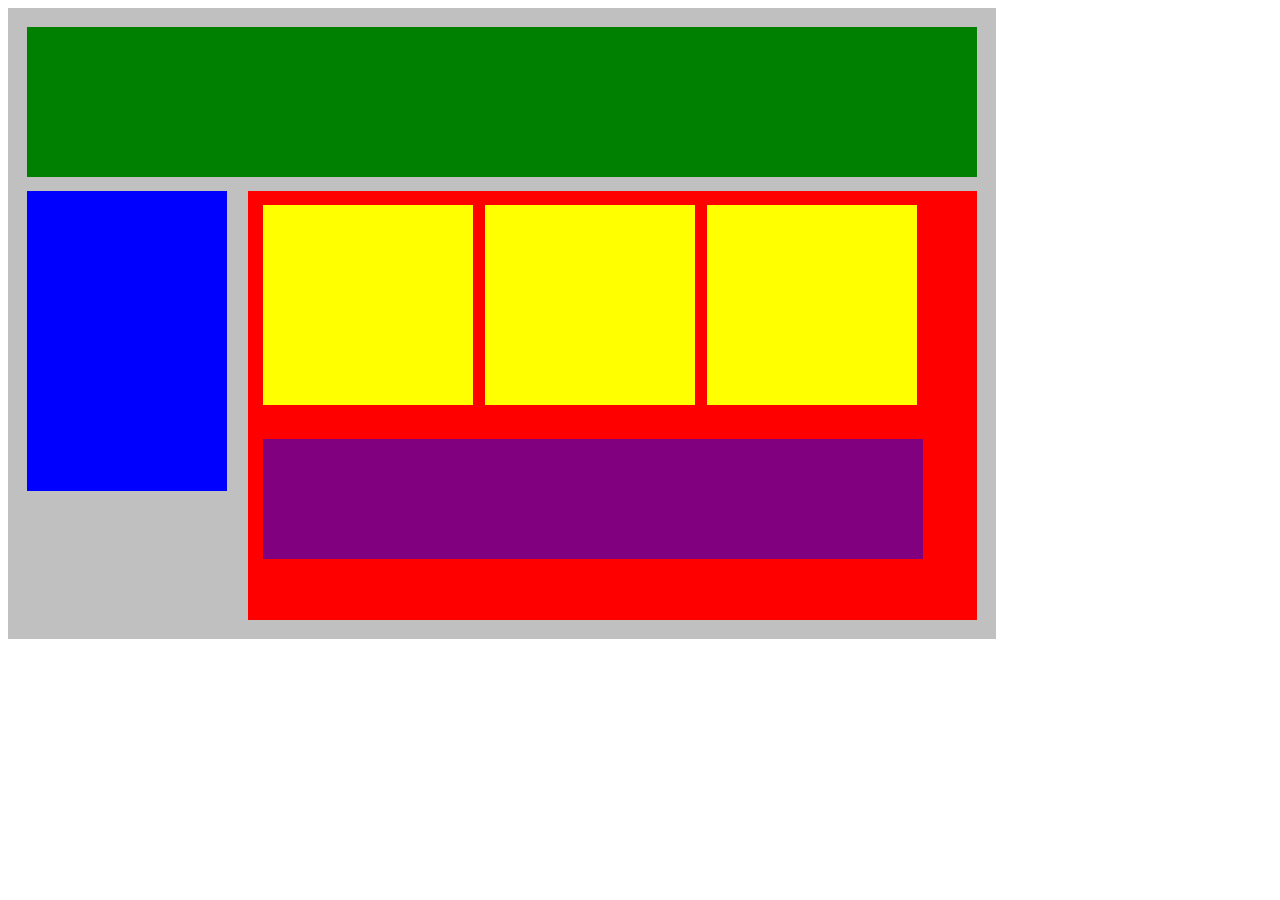
<file: Core/Ploting_Our_Blocks/index.html>
<!DOCTYPE html>
<html lang="en">
<head>
    <meta charset="UTF-8">
    <meta name="viewport" content="width=device-width, initial-scale=1.0">
    <title>Trazando bloques</title>
    <link rel="stylesheet" href="style.css">
</head>
<body>
    <div class="container">
        <div class="top-nav"></div>
        <div class="side-nav"></div>
        <div class="main">
            <div class="sub-content"></div>
            <div class="sub-content"></div>
            <div class="sub-content"></div>
            <div id="advertisment"></div>
        </div>
    </div>
</body>
</html>
</file>
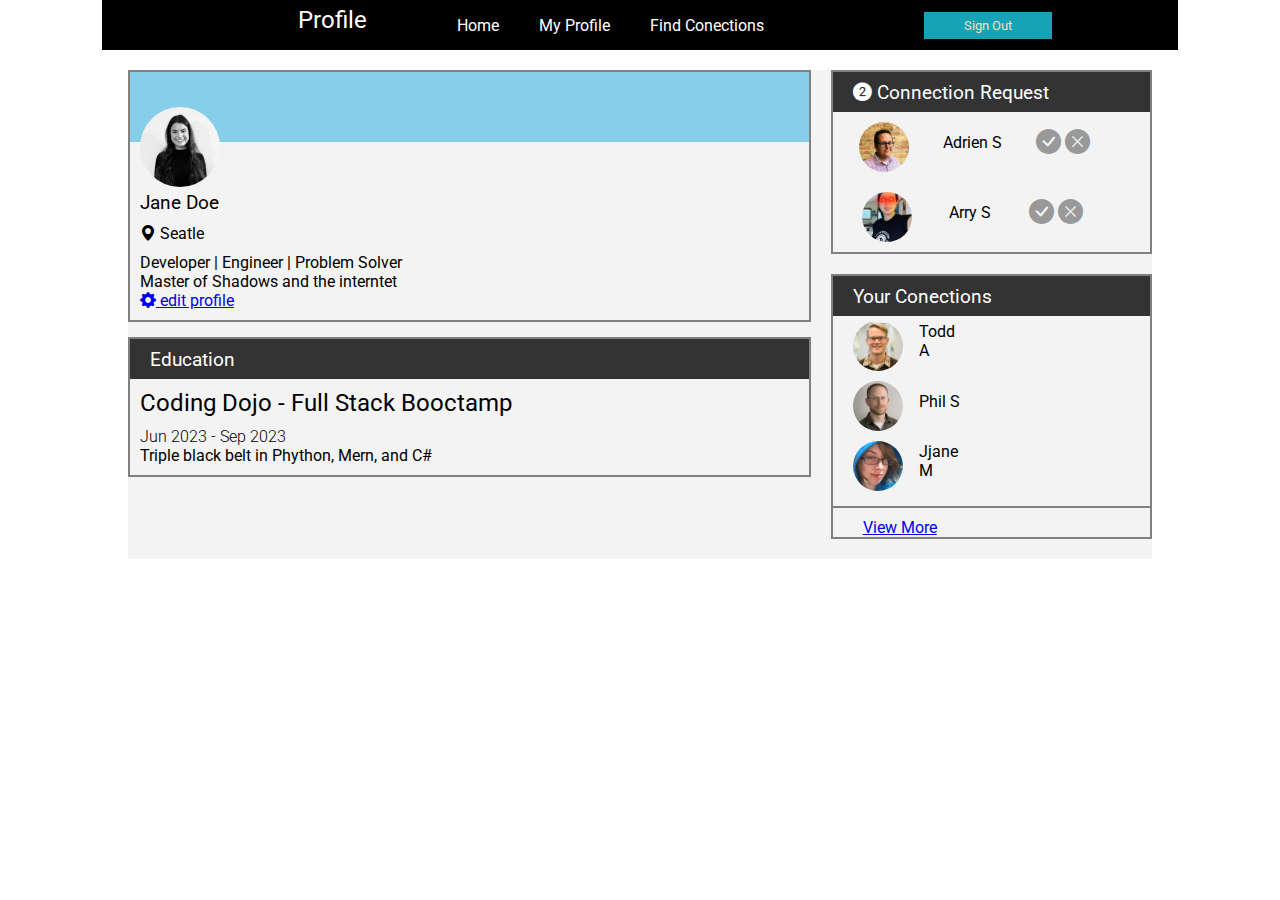
<file: Core/Profile_Page/index.html>
<!DOCTYPE html>
<html lang="en">
<head>
    <meta charset="UTF-8">
    <meta name="viewport" content="width=device-width, initial-scale=1.0">
    <title>Profile Page</title>
    <link rel="stylesheet" href="style/style.css">
    <link rel="preconnect" href="https://fonts.googleapis.com">
<link rel="preconnect" href="https://fonts.gstatic.com" crossorigin>
<link href="https://fonts.googleapis.com/css2?family=Roboto:wght@100&display=swap" rel="stylesheet">
<!-- Bootstrap icons -->
<link rel="stylesheet" href="https://cdn.jsdelivr.net/npm/bootstrap-icons@1.10.5/font/bootstrap-icons.css">
</head>
<header>
    <div class="navbar">
        <div class="links">
            <h2 class="logo">Profile</h2>
            <ul>
                <li class="link">Home</li>
                <li class="link">My Profile</li>
                <li class="link">Find Conections</li>
            </ul>
        </div>
        <div class="btn-section">
            <button class="logout">Sign Out</button>
        </div>
    </div>
</header>
<body>
    <div class="container">
        <div class="user-col">
            <div class="user-card">
                <div class="card-header">
                    <img class="user-icon" src="icons/images/alayne-s.jpg" alt="user icom">
                </div>
                <div class="card-description">
                    <h3>Jane Doe</h3>
                    <h4><i class="bi bi-geo-alt-fill"></i>
                        Seatle</h4>
                    <p>Developer | Engineer | Problem Solver <br>
                    Master of Shadows and the interntet <br>
                    <a href="#"><i class="bi bi-gear-fill"></i></i>
                        edit profile</a></p>
                </div>
            </div>

            <div class="education-card">
                <div class="education-header">
                    <h3>Education</h3>
                </div>
                <div class="education-desc">
                    <h2>Coding Dojo - Full Stack Booctamp</h2>
                    <span class="date">Jun 2023 - Sep 2023</span>
                    <p>Triple black belt in Phython, Mern, and C#</p>
                </div>
            </div>
        </div>

        <div class="info-col">
            <div class="info-request">
                <div class="request-header">
                    <h3><i class="bi bi-2-circle-fill"></i>  Connection Request</h3>
                </div>
                <div class="request-body">
                    <img src="icons/images/adrien-s.jpg" alt="request-img" class="request-img">
                    <h4>Adrien S</h4>
                    <span class="icons">
                        <i class="bi bi-check-circle-fill bi-lg"></i>
                        <i class="bi bi-x-circle-fill"></i>
                    </span><br>
                </div>
                <div class="request-body">
                    <img src="icons/images/arry-s.jpg" alt="request-img" class="request-img">
                    <h4>Arry S</h4>
                    <span class="icons">
                        <i class="bi bi-check-circle-fill bi-lg"></i>
                        <i class="bi bi-x-circle-fill"></i>
                    </span><br>
                </div>
            </div>

            <div class="info-request">
                <div class="request-header">
                    <h3>Your Conections</h3>
                </div>
                <div class="conections-body">
                    <img src="icons/images/todd-s.jpg" alt="request-img" class="conections-img">
                    <h4>Todd A</h4>
                </div>
                <div class="conections-body">
                    <img src="icons/images/phil-s.jpg" alt="conections-img" class="conections-img">
                    <h4>Phil S</h4>
                </div><div class="conections-body">
                    <img src="icons/images/jane-m.jpg" alt="conections-img" class="conections-img">
                    <h4>Jjane M</h4>
                </div>
                <hr class="divider">
                <a class="view-more" href="#">View More</a>
            </div>
        </div>
        
    </div>
</body>
</html>
</file>
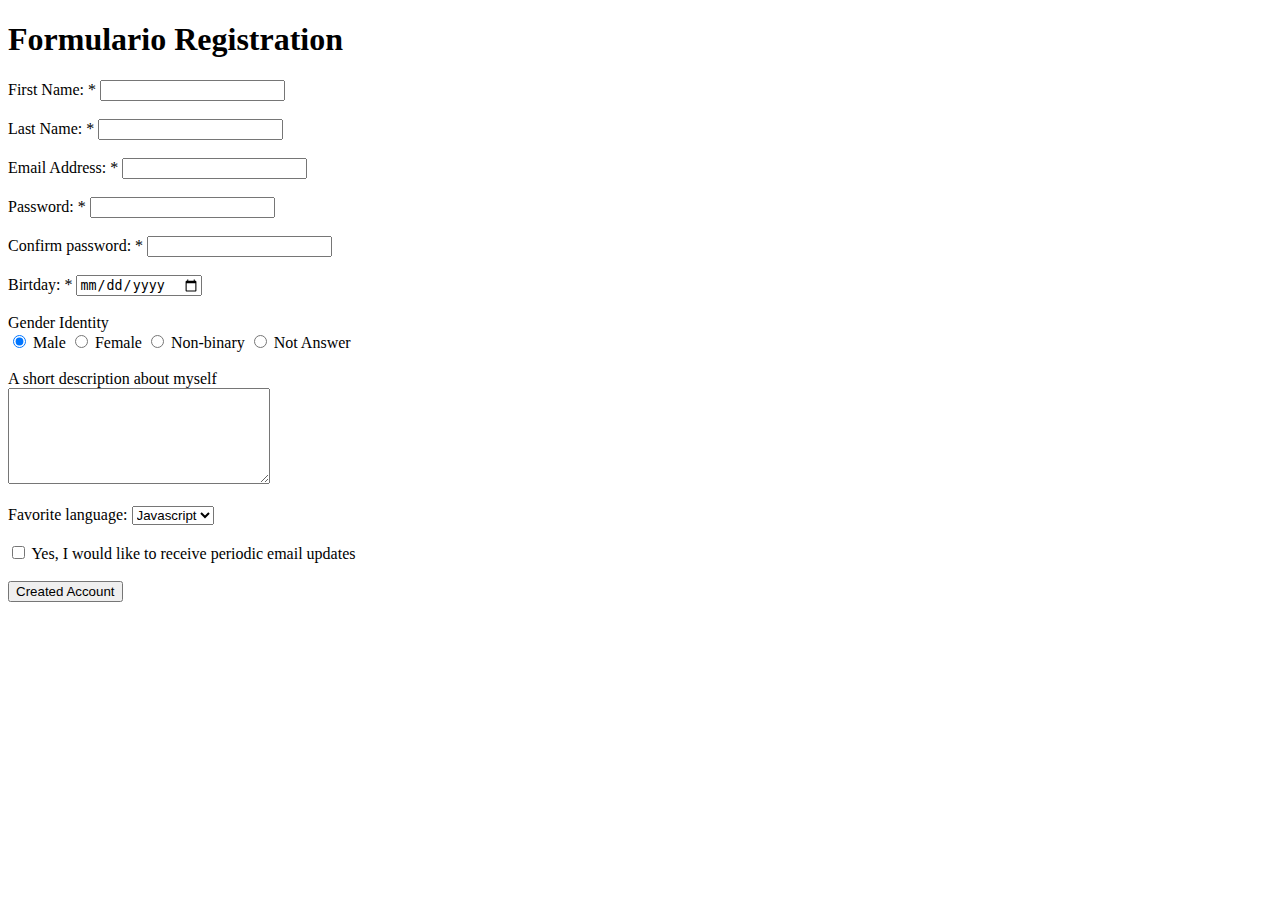
<file: Core/Register_Form/index.html>
<!DOCTYPE html>
<html lang="en">
<head>
    <meta charset="UTF-8">
    <meta name="viewport" content="width=device-width, initial-scale=1.0">
    <title>Registration Form</title>
</head>
<body>
    <h1>Formulario Registration</h1>
    <form method="get">
        <label for="name">First Name: *</label>
        <input type="text" name="name" id="name">
        <br><br>
        <label for="lastName">Last Name: *</label>
        <input type="text" name="lastName" id="lastName">
        <br><br>
        <label for="email">Email Address: *</label>
        <input type="email" name="email" id="email">
        <br><br>
        <label for="password">Password: *</label>
        <input type="password" name="password" id="password">
        <br><br>
        <label>Confirm password: *</label>
        <input type="Password" name="confirmPassword" id="confirmPassword">
        <br><br>
        <label for="birthday">Birtday: *</label>
        <input type="date" name="birthday" id="birthday">
        <br><br>
        <label>Gender Identity</label><br>
            <input type="radio" name="male" value="male" checked>
            <label for="male">Male</label>
            <input type="radio" name="female" value="female">
            <label for="female">Female</label>
            <input type="radio" name="non-binary" value="other">
            <label for="non-binary">Non-binary</label>
            <input type="radio" name="not-answer" value="other">
            <label for="not-answer">Not Answer</label><br><br>
        <label for="description">A short description about myself</label><br>
        <textarea name="description" id="description" cols="30" rows="6"></textarea><br><br>
        <label for="language">Favorite language: </label>
        <select name="language">
            <option value="value1">Javascript</option>
            <option value="value2">Python</option>
            <option value="value3">Php</option>
            <option value="value4">Ruby</option>
        </select><br><br>
        <input type="checkbox" name="accept" id="accept">
        <label for="accept">Yes, I would like to receive periodic email updates</label><br><br>
        <input type="submit" value="Created Account">

    </form>
</body>
</html>
</file>
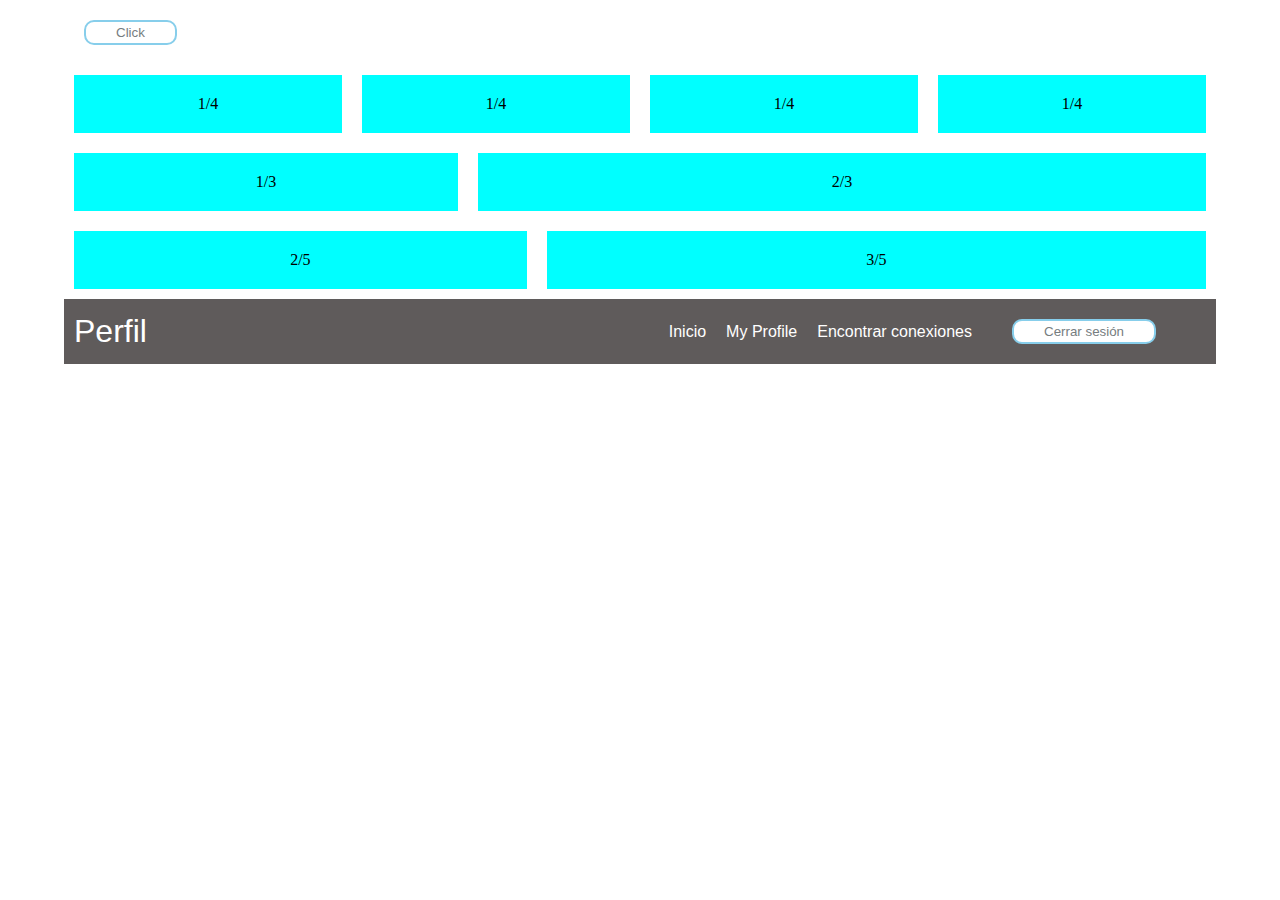
<file: Opcional/Css_Library/index.html>
<!DOCTYPE html>
<html lang="en">
<head>
    <meta charset="UTF-8">
    <meta name="viewport" content="width=device-width, initial-scale=1.0">
    <title>Library Css</title>
    <link rel="stylesheet" href="css/dojo.css">
</head>
<body>
    <div class="container">
        <button class="btn">Click</button>

        <div class="row">
            <div class="col">1/4</div>
            <div class="col">1/4</div>
            <div class="col">1/4</div>
            <div class="col">1/4</div>
        </div>
        <div class="row">
            <div class="col">1/3</div> 
            <div class="col-2">2/3</div>
        </div>
        <div class="row">
            <div class="col-2">2/5</div>
            <div class="col-3">3/5</div>
        </div>

        <div class="nav">
            <h1 class="nav-title">Perfil</h1>
            <ul class="nav-links">
                <li><a href="#">Inicio</a></li>
                <li><a href="#" class="active">My Profile</a></li>
                <li><a href="#">Encontrar conexiones</a></li>
                <li><button class="btn">Cerrar sesión</button></li>
            </ul>
        </div>
    </div>
</body>
</html>
</file>
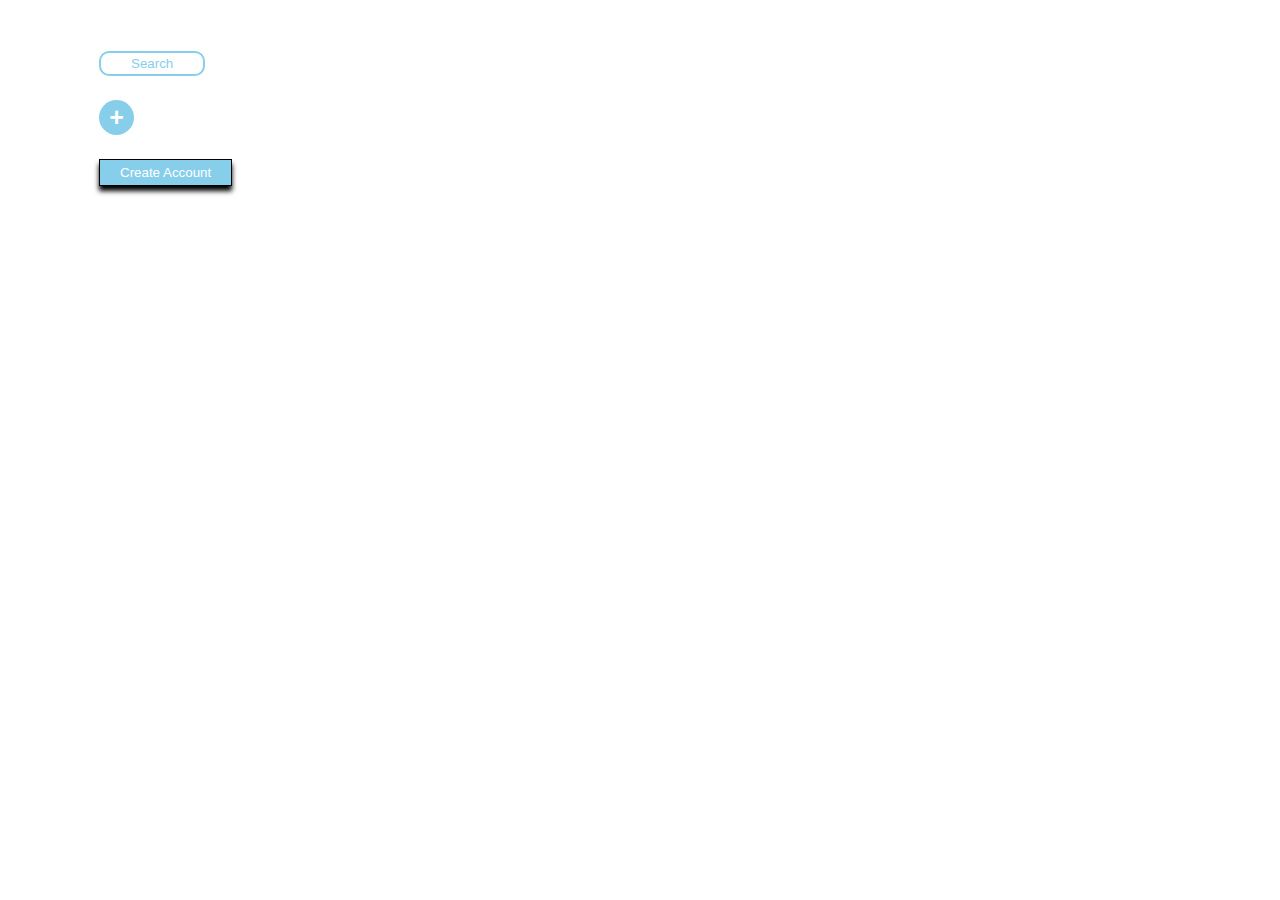
<file: Practice/Button_Up/index.html>
<!DOCTYPE html>
<html lang="en">
<head>
    <meta charset="UTF-8">
    <meta name="viewport" content="width=device-width, initial-scale=1.0">
    <title>button Styling</title>
    <link rel="stylesheet" href="style.css">
</head>
<body>
    <div class="buttons">
        <button class="search">Search</button>
        <button class="plus">+</button>
        <button class="create">Create Account</button>
    </div>
</body>
</html>
</file>
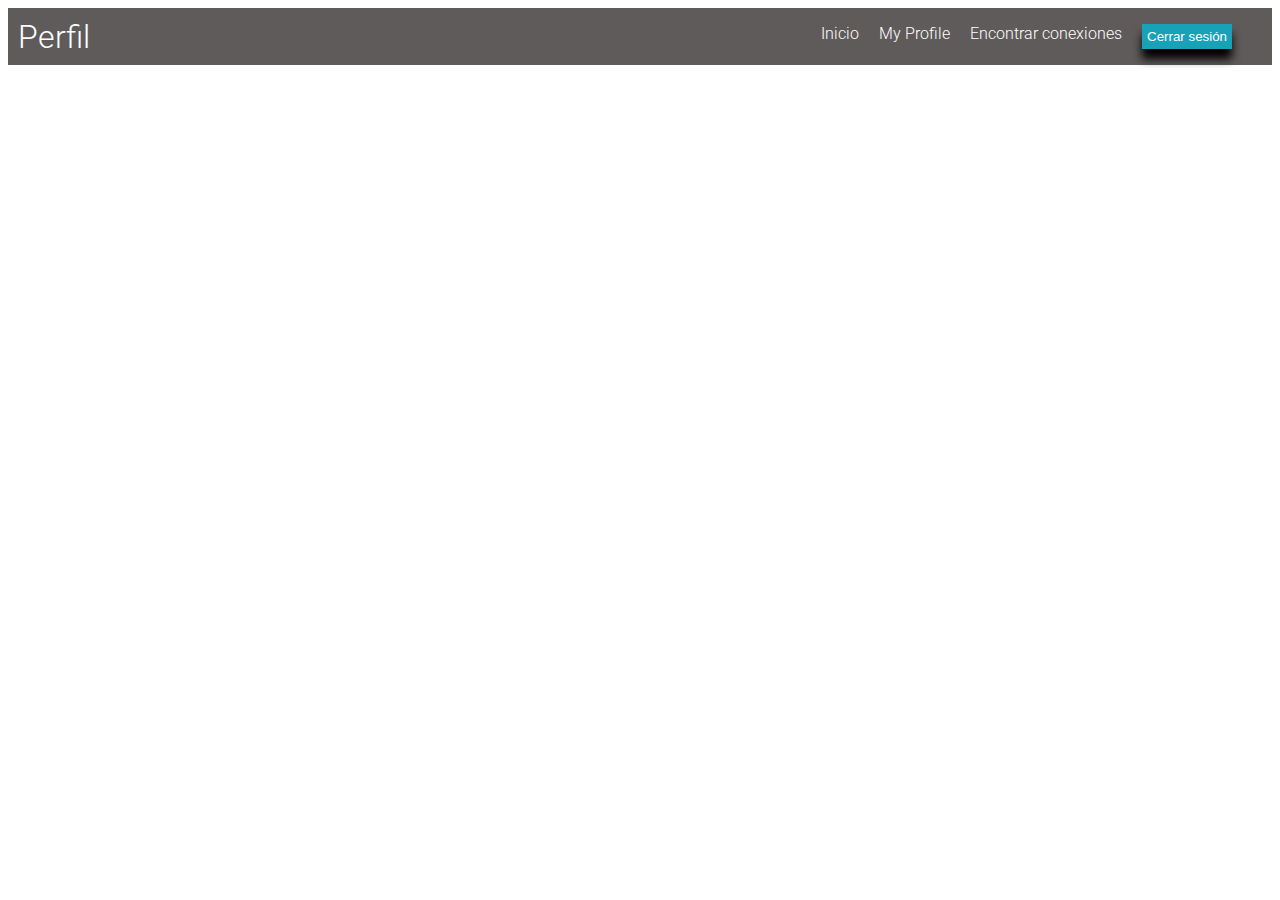
<file: Practice/Flex_Navbar/index.html>
<!DOCTYPE html>
<html lang="en">
<head>
    <meta charset="UTF-8">
    <meta name="viewport" content="width=device-width, initial-scale=1.0">
    <title>Navbar Project</title>
    <link rel="stylesheet" href="style.css">
    <link rel="preconnect" href="https://fonts.googleapis.com">
<link rel="preconnect" href="https://fonts.gstatic.com" crossorigin>
<link href="https://fonts.googleapis.com/css2?family=Roboto:wght@300&display=swap" rel="stylesheet">
</head>
<body>
    <div class="nav">
        <h1 class="nav-title">Perfil</h1>
        <ul class="nav-links">
            <li><a href="#">Inicio</a></li>
            <li><a href="#" class="active">My Profile</a></li>
            <li><a href="#">Encontrar conexiones</a></li>
            <li><button class="btn">Cerrar sesión</button></li>
        </ul>
    </div>
</body>
</html>
</file>
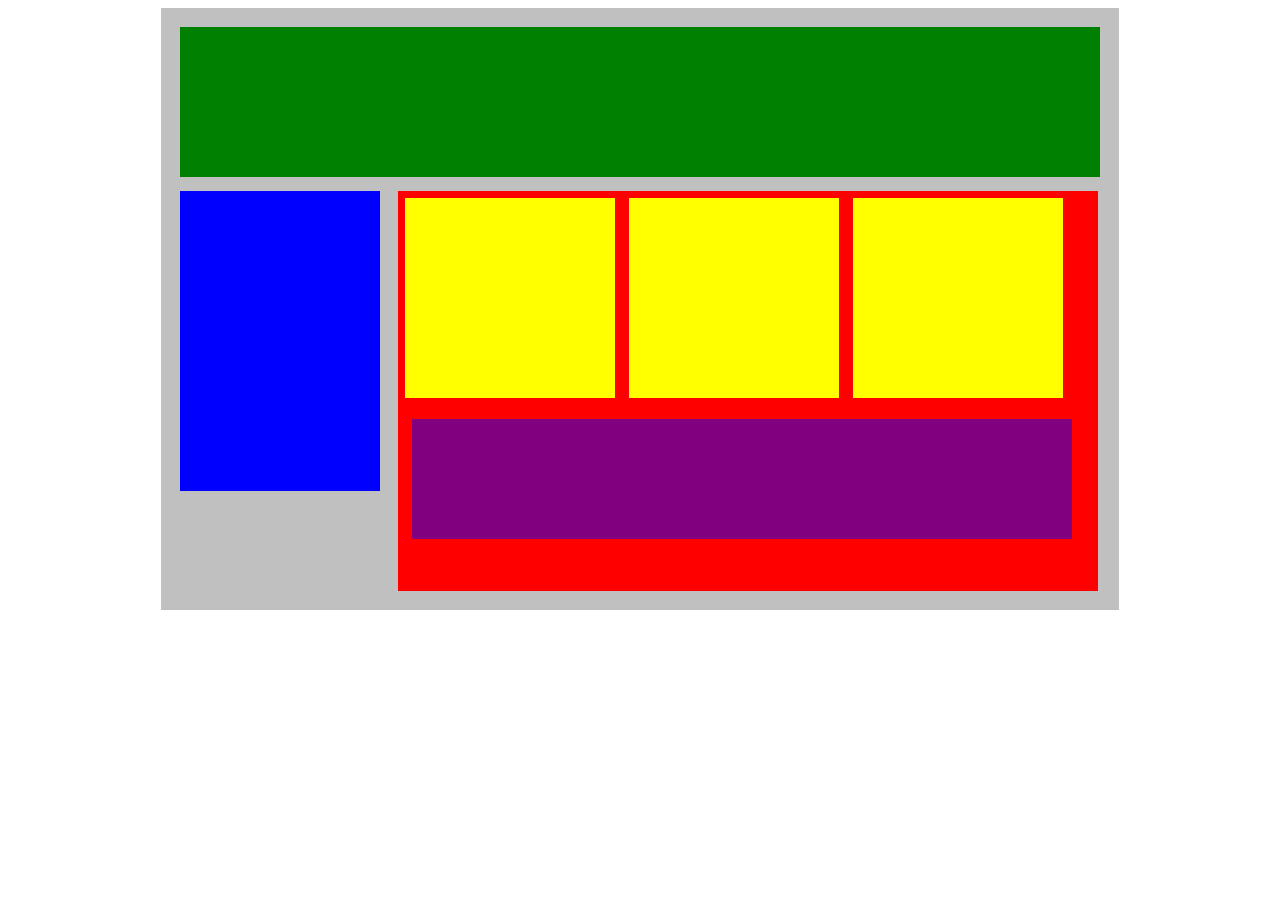
<file: Practice/Flex_our_blocks/index.html>
<!DOCTYPE html>
<html lang="en">
<head>
    <meta charset="UTF-8">
    <meta name="viewport" content="width=device-width, initial-scale=1.0">
    <title>Bloque usando flex</title>
    <link rel="stylesheet" href="style.css">
</head>
<body>
    <div class="container">
        <div class="top-nav"></div>
        <div class="row">
            <div class="side-nav"></div>
            <div class="main">
                <div class="row">
                    <div class="sub-content"></div>
                    <div class="sub-content"></div>
                    <div class="sub-content"></div>
                </div>
                <div id="advertisement"></div>
            </div>
        </div>
    </div>
</body>
</html>
</file>
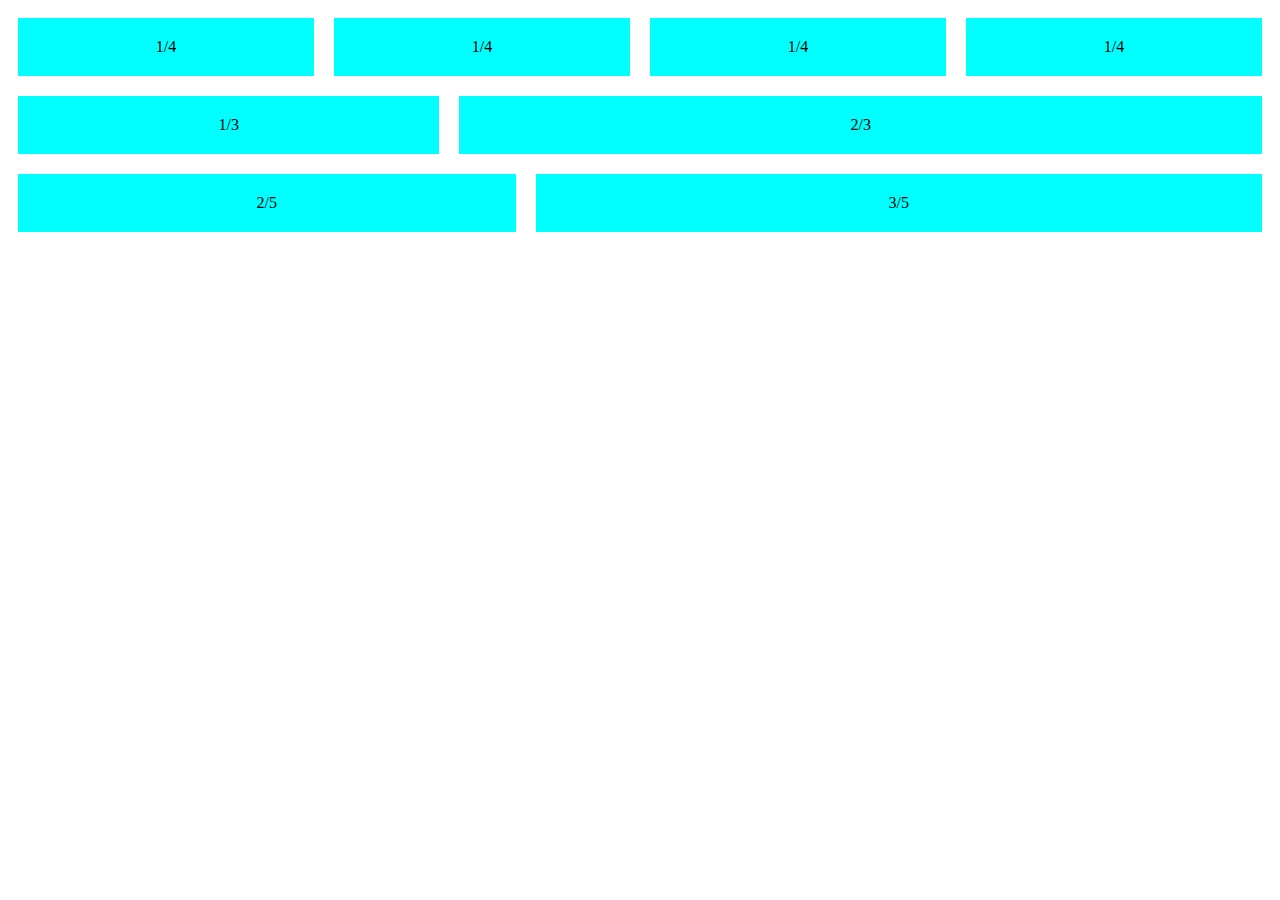
<file: Practice/Flexible_Columns/index.html>
<!DOCTYPE html>
<html lang="en">
<head>
    <meta charset="UTF-8">
    <meta name="viewport" content="width=device-width, initial-scale=1.0">
    <title>Columnas Flexibles</title>
    <link rel="stylesheet" href="style.css">
</head>
<body>
    <div class="row">
        <div class="col">1/4</div>
        <div class="col">1/4</div>
        <div class="col">1/4</div>
        <div class="col">1/4</div>
    </div>
    <div class="row">
        <div class="col">1/3</div> 
        <div class="col-2">2/3</div>
    </div>
    <div class="row">
        <div class="col-2">2/5</div>
        <div class="col-3">3/5</div>
    </div>        
</body>
</html>
</file>
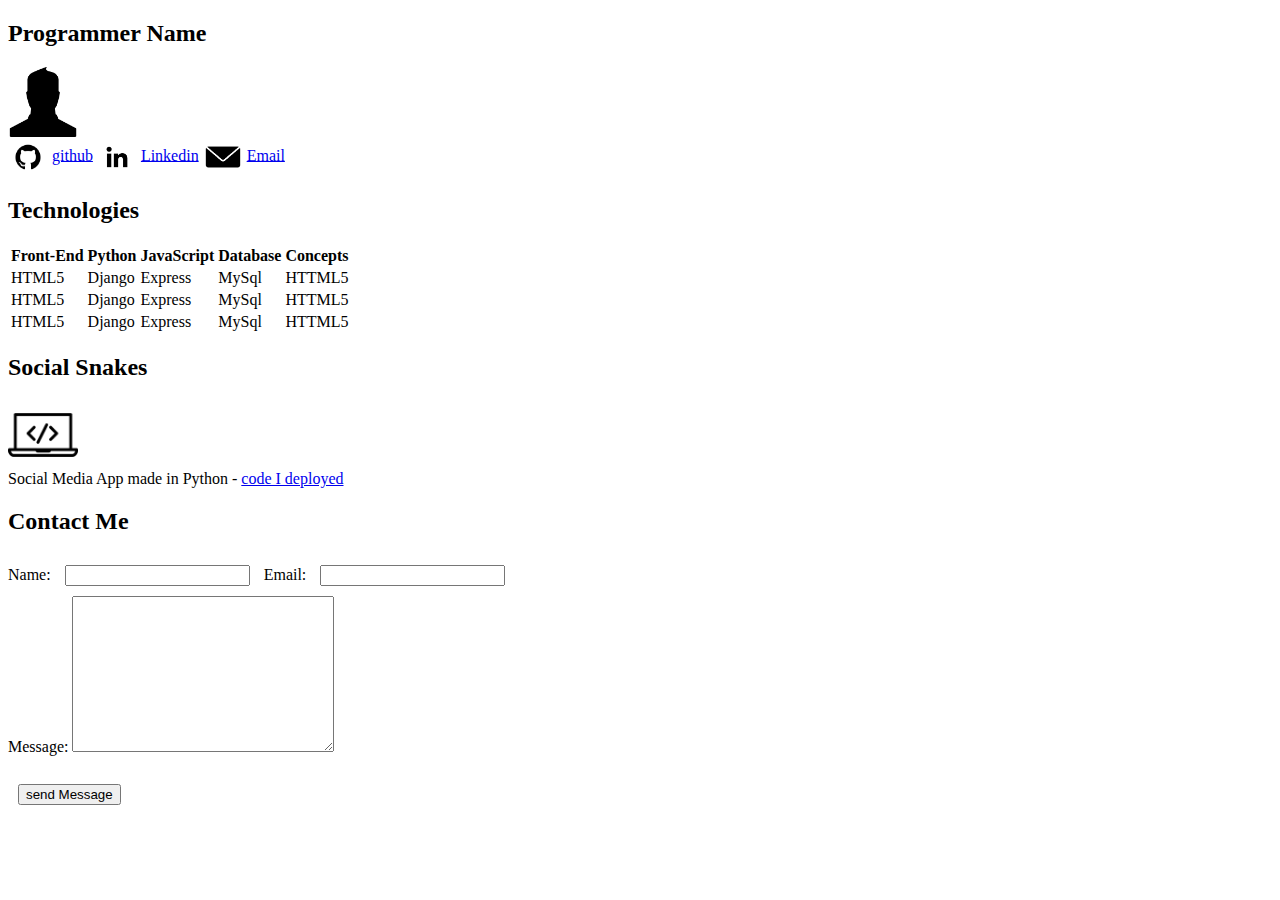
<file: Practice/Portafolio_Content/index.html>
<!DOCTYPE html>
<html lang="en">
<head>
    <meta charset="UTF-8">
    <meta name="viewport" content="width=device-width, initial-scale=1.0">
    <title>Portafolio</title>
    <link rel="stylesheet" href="css/style.css">
</head>
<body>
    <h2>Programmer Name</h2>
    <img src="img/21104.png" alt="User imagen" style="width:70px; height: 70px;">
    <!-- Secction links -->
    <section>
        <img src="img/git.png" alt="github logo">
        <a href="https://github.com/Fredy452">github</a>
        <img src="img/linkedin.png" alt="Linkedin logo">
        <a href="#">Linkedin</a>
        <img src="img/email.png" alt="Linkedin logo">
        <a href="#">Email</a>
    </section>

    <!-- Section table -->
    <section>
        <h2>Technologies</h2>
        <table>
            <tr>
                <th>Front-End</th>
                <th>Python</th>
                <th>JavaScript</th>
                <th>Database</th>
                <th>Concepts</th>
            </tr>
            <tr>
                <td>HTML5</td>
                <td>Django</td>
                <td>Express</td>
                <td>MySql</td>
                <td>HTTML5</td>
            </tr>
            <tr>
                <td>HTML5</td>
                <td>Django</td>
                <td>Express</td>
                <td>MySql</td>
                <td>HTTML5</td>
            </tr><tr>
                <td>HTML5</td>
                <td>Django</td>
                <td>Express</td>
                <td>MySql</td>
                <td>HTTML5</td>
            </tr>
        </table>
    </section>

    <!-- Social Snakes -->
    <section>
        <h2>Social Snakes</h2>
        <img src="img/code.png" alt="Image of code" style="width:70px; height: 70px;">
        <p>Social Media App made in Python - <a href="#">code I deployed</a></p>
    </section>

    <!-- Section contact -->
    <section>
        <h2>Contact Me</h2>
        <label for="name">Name:</label>
        <input type="text" name="name" id="name">
        <label for="email">Email:</label>
        <input type="email" name="email" id="email"><br>
        <label for="message">Message:</label>
        <textarea name="message" id="message" cols="30" rows="10"></textarea>
        <br><br>

        <input type="submit" value="send Message">
    </section>
    
</body>
</html>
</file>
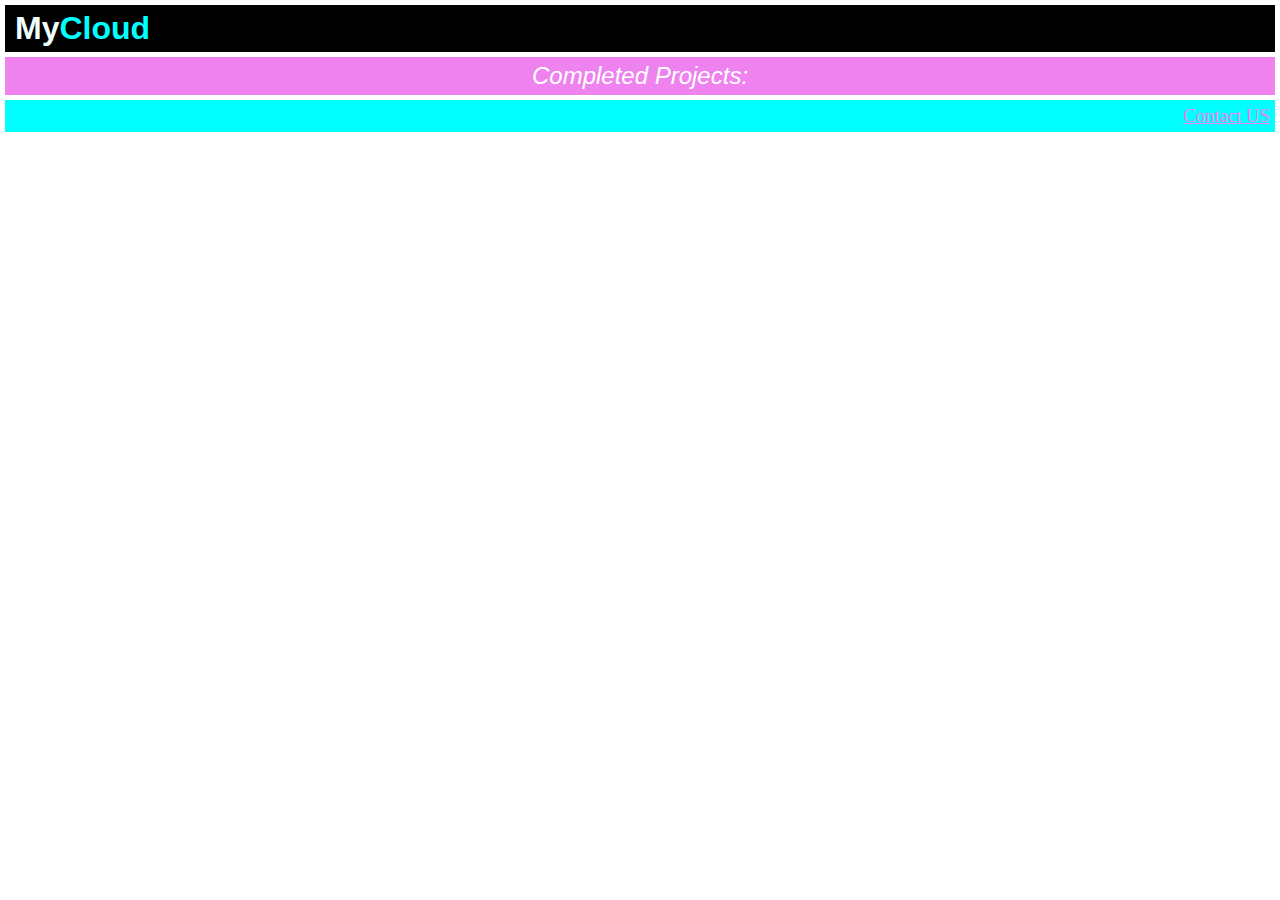
<file: Practice/Styling/index.html>
<!DOCTYPE html>
<html lang="en">
<head>
    <meta charset="UTF-8">
    <meta name="viewport" content="width=device-width, initial-scale=1.0">
    <title>Styling</title>
    <link rel="stylesheet" href="style.css">
</head>
<body>
    <h1 class="princial">My<span>Cloud</span></h1>
    <h2>Completed Projects:</h2>
    <h3>Contact US</h3>
</body>
</html>
</file>
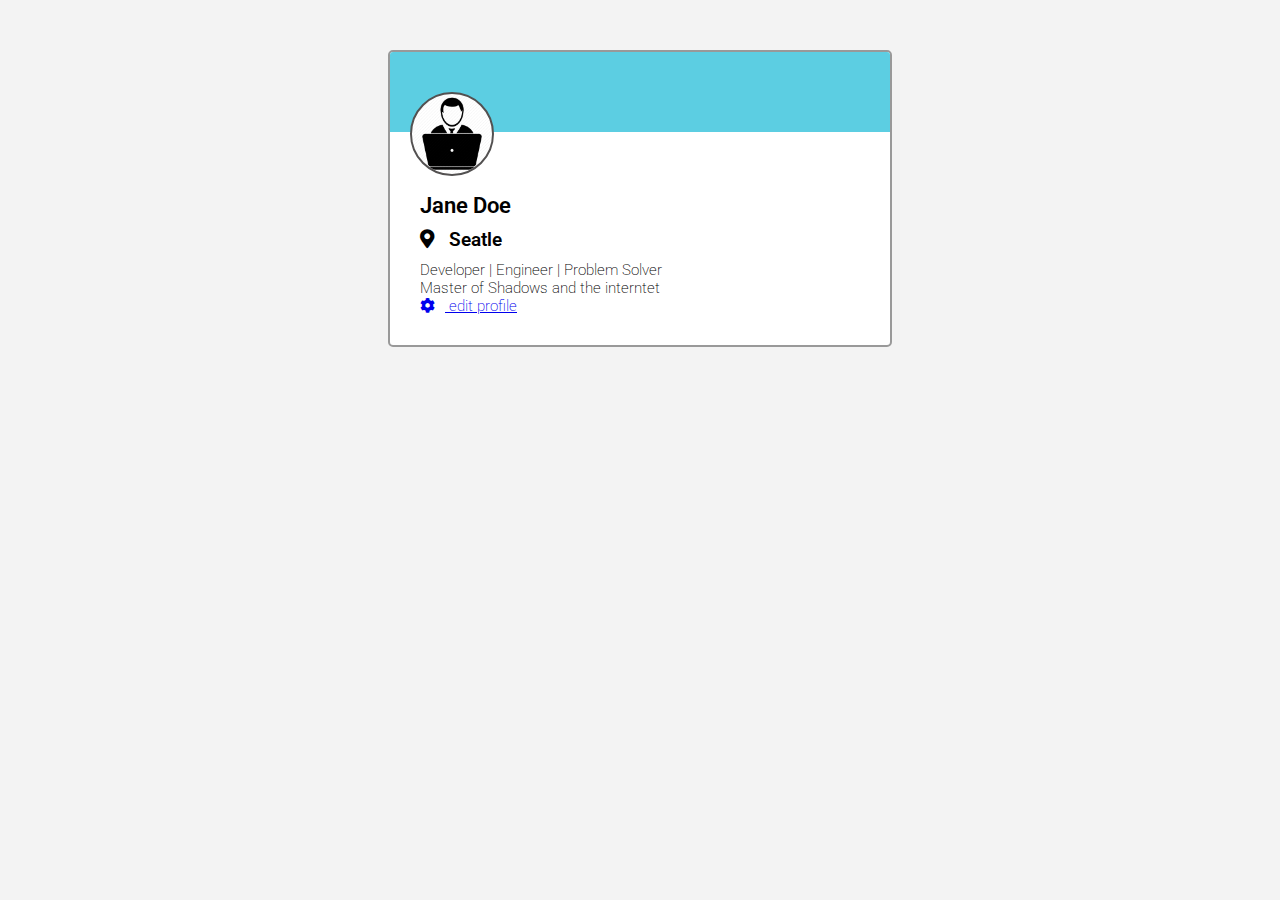
<file: Practice/User_Card/index.html>
<!DOCTYPE html>
<html lang="en">
<head>
    <meta charset="UTF-8">
    <meta name="viewport" content="width=device-width, initial-scale=1.0">
    <title>Targeta de Usuario</title>
    <link rel="stylesheet" href="style/style.css">
    <link rel="preconnect" href="https://fonts.googleapis.com">
    <link rel="preconnect" href="https://fonts.gstatic.com" crossorigin>
    <link rel="preconnect" href="https://fonts.googleapis.com">
    <link rel="preconnect" href="https://fonts.gstatic.com" crossorigin>
    <link href="https://fonts.googleapis.com/css2?family=Roboto:wght@300&display=swap" rel="stylesheet">
    <link rel="stylesheet" href="https://cdnjs.cloudflare.com/ajax/libs/font-awesome/5.15.3/css/all.min.css" />

</head>
<body>
    <div class="container">
        <div class="card">
            <div class="top">
                 <img src="icons/user2.png" alt="user icom">
            </div>
                <div class="description">
                    <h3>Jane Doe</h3>
                    <h4><i class="fas fa-map-marker-alt"></i>
                        Seatle</h4>
                    <p>Developer | Engineer | Problem Solver <br>
                    Master of Shadows and the interntet <br>
                    <a href="#"><i class="fas fa-cog"></i>
                        edit profile</a></p>
                    
                </div>
        </div>
    </div>
</body>
</html>
</file>
<file: Core/Ploting_Our_Blocks/style.css>
.container{
    display: inline-block;
    width: 950px;
    background-color: silver;
    margin: 0 auto;
    padding: 1.5%;
}
.top-nav{
    height: 150px;
    background-color: green;
    margin-bottom: 1.5%;
}
.side-nav{
    float: left;
    height: 300px;
    width: 200px;
    background-color:blue;
}
.main{
    float: right;
    padding: 1.5%;
    height: 400px;
    width: 700px;
    background-color:red;
}
.sub-content{
    display: inline-block;
    height:200px;
    width: 210px;
    background-color:yellow;
    margin: 0 8px 30px 0;
}
#advertisment{
    height: 120px;
    width: 660px;
    background-color: purple;
}
</file>
<file: Core/Profile_Page/style/style.css>
*{
    margin: 0;
    padding: 0;
    font-family: 'Roboto', sans-serif;
}
.navbar{
    display: flex;
    align-items: center;
    justify-content: center;
    background-color: black;
    height: 50px;
    margin: 0 8%;
}
.links{
    display: flex;
    color:white;
}
.links, ul{
    display: flex;
    align-items:center;
    justify-content: space-between;
    margin: 0 50px;
    list-style: none;
}
.links, ul, li{
    padding: 0 20px;
    text-decoration: none;
    /* color: white; */
    font-weight: 400;
}
.btn-section, .logout{
    border: none;
    padding: 3px 20px;
    background-color: #17A2B8;
    color: wheat;
}
/* Col Section */
.container{
    display: flex;
    margin: 0 auto;
    margin-top: 20px;
    background-color:#f3f3f3;
    width: 80%;

}
.user-col{
    flex:2;
}
.info-col{
    flex: 1;
}
/* user-card section */
.user-card{
    border: 2px solid gray;
}
.card-header{
    background-color: skyblue;
    height: 70px;
}
.user-icon{
    margin-top: 35px;
    margin-left: 10px;
    width: 80px;
    height: 80px;
    border-radius: 50%;
}
.card-description{
    margin: 10px;
    margin-top: 50px;
}
/* education section */
.education-card{
    margin-top: 15px;
    border: 2px solid gray;
}
.education-header{
    height: 30px;
    background-color: #333333;
    padding: 10px 10px 0 20px;
    color:white;
}
h2, h3, h4, p{
    font-weight: 400;
    margin-bottom: 10px;
}
span{
    font-weight: 300;
    margin-bottom: 10px;
}
.education-desc{
    margin: 10px;
}
/* Request section */
.info-request{
    border: 2px solid grey;
    margin-left: 20px;
    margin-bottom: 20px;
}
.request-header{
    height: 30px;
    background-color: #333333;
    padding: 10px 10px 0 20px;
    color:white;
}
.request-body{
    display: flex;
    padding: 10px;
    align-items: center;
    justify-content: space-around;
}
.request-img{
    width: 50px;
    height: 50px;
    border-radius:50%;
}
.icons > i{
    color: #999999;
    font-size: 25px;
}
/* Conections section */
.conections-body{
    display: flex;
    align-items: center;
    padding: 5px 20px;
    margin-right: 170px;
}
.conections-img{
    width: 50px;
    height: 50px;
    border-radius:50%;
    margin-right: 15%;
}
.divider{
    border: none;
    border-top: 2px solid grey;
    margin: 10px 0;
}
.view-more{
    margin: 30px;
}
</file>
<file: Practice/Button_Up/style.css>
*{
    margin-left: 2%;
    margin-top: 2%;
}
button{
    display:block;
}
.search{
    background-color:white;
    padding: 3px 30px;
    border-radius: 10px;
    border-color: aqua;
    border:none;
    border: 2px solid skyblue;
    color: skyblue;
}
.plus{
    width: 35px;
    height: 35px;
    border-radius: 50%;
    background-color:skyblue;
    border: none;
    font-size: 25px;
    font-weight: 900;
    color: white;
}
.create{
    padding: 5px 20px;
    border: none;
    border: 1px solid black;
    background-color: skyblue;
    color: white;
    box-shadow: 0 5px 5px 0 black;
}
</file>
<file: Practice/Flex_Navbar/style.css>
.nav{
    display: flex;
    align-items:center;
    justify-content: space-between;
    /* width: 900px; */
    margin: 0 auto;
    background-color:#5f5b5b;
    font-family: 'Roboto', sans-serif;
}
h1{
    color:white;
    margin: 0;
    margin-left: 10px;
    font-weight: 300;
}
ul{
    display: flex;
}
ul, li{
    list-style: none;
    margin-right: 20px;
}
ul,li, a{
    text-decoration: none;
    color: white;
    font-weight: 300;
}
.btn{
    border: none;
    background-color:#17A2B8;
    color:white;
    padding: 5px;
    box-shadow: 0 10px 10px 0 black;
    transition: background-color 0.3s ease; 
}
.btn:hover {
    background-color: #66cedf;
    box-shadow: none;
}
</file>
<file: Practice/Flex_our_blocks/style.css>
.container{
    width: 920px;
    background-color:silver;
    margin: 0 auto;
    padding: 1.5%;
    display: flex;
    flex-direction: column;
}
.top-nav{
    height: 150px;
    width: 920px;
    background-color: green;
    margin-bottom: 1.5%;
}
.row{
    display: flex;
}
.side-nav{
    height: 300px;
    width: 200px;
    background-color: blue;
    margin-right    : 2%;
}
.main{
    height: 400px;
    width: 700px;
    background-color:red;
}
.sub-content{
    width: 210px;
    height: 200px;
    background-color:yellow;
    margin: 1%;
}
#advertisement{
    width: 660px;
    height: 120px;
    background-color:purple;
    margin: 2%;
}
</file>
<file: Practice/Flexible_Columns/style.css>
.row{
    display: flex;
}
.col{
    background-color: aqua;
    padding: 20px;
    margin: 10px;
    flex: 1;
    text-align: center;
}
.col-2{
    background-color: aqua;
    padding: 20px;
    margin: 10px;
    flex: 2;
    text-align: center;
}
.col-3{
    background-color: aqua;
    padding: 20px;
    margin: 10px;
    flex: 3;
    text-align: center;
}
</file>
<file: Practice/Portafolio_Content/css/style.css>
img{
    width: 40px;
    height: 40px;
    display: inline-block;
    vertical-align: middle;
}
h1{
    margin-bottom: 0px;
}
p{
    margin-top: 0px;
}
input{
    margin: 10px;
}
</file>
<file: Practice/Styling/style.css>
*{
    margin: 0;
    padding: 0;
}
h1{
    font-family: sans-serif;
    background-color: black;
    color: azure;
    padding: 5px 10px 5px;
    margin: 5px;
}
h1 span{
    color:aqua;
}
h2{
    font-family: sans-serif;
    font-style: italic;
    font-weight: 400;
    background-color:violet;
    text-align: center;
    color: white;
    padding: 5px;
    margin: 5px;
}
h3{
    background-color:aqua;
    color:violet;
    text-align: right;
    font-weight: normal;
    text-decoration: underline;
    padding: 5px;
    margin: 5px;
}
</file>
<file: Practice/User_Card/style/style.css>
*{
    margin: 0;
    padding: 0;
}
body{
    background-color: #f3f3f3;
    font-family: 'Roboto', sans-serif;
}
.container{
    width: 1000px;
    margin: 0 auto;
    display: flex;
    justify-content: space-between;
    align-items: center;
}
.card{
    width: 500px;
    margin: 0 auto;
    margin-top: 5%;
    background-color: #fff;
    border: 2px solid #999;
    margin-bottom: 20px;
    border-radius: 5px;
    font-size: 1.2rem;
    overflow: hidden;
}
.top{
    height: 80px;
    background-color:#5CCEE2;
}
img{
    width: 80px;
    height: 80px;
    margin-top: 40px;
    margin-left: 20px;
    background-color: #fff;
    border: 2px solid rgb(83, 81, 81);
    border-radius: 50%;
}
.description{
    margin-left: 30px;
    margin-top: 60px;
    margin-bottom: 30px;
}
.description p{
    margin: 0;
}
h3, h4{
    font-weight: 600;
    margin: 10px 0;
}
p{
    font-weight: 200;
    font-size:15px;
}
i{
    margin-right: 10px;
}
</file>
<file: Opcional/Css_Library/css/dojo.css>
/* CSS reset */
* {
    margin: 0;
    padding: 0;
    box-sizing: border-box;
}

/* Clase fixed-width container que se "autocentrará" a sí misma */
.container {
    width: 90%;
    margin: 0 auto;
}

.btn{
    background-color:white;
    padding: 3px 30px;
    border-radius: 10px;
    border-color: aqua;
    border:none;
    border: 2px solid skyblue;
    color: rgb(118, 125, 128);
    margin: 20px;
}
.btn:hover{
    border: none;
    background-color: skyblue;
}

.row{
    display: flex;
    
}
.col{
    background-color: aqua;
    padding: 20px;
    margin: 10px;
    flex: 1;
    text-align: center;
}
.col-2{
    background-color: aqua;
    padding: 20px;
    margin: 10px;
    flex: 2;
    text-align: center;
}
.col-3{
    background-color: aqua;
    padding: 20px;
    margin: 10px;
    flex: 3;
    text-align: center;
}
/* Navbar */
.nav{
    display: flex;
    align-items:center;
    justify-content: space-between;
    background-color:#5f5b5b;
    font-family: 'Roboto', sans-serif;
}
h1{
    color:white;
    margin: 0;
    margin-left: 10px;
    font-weight: 300;
}
ul{
    display: flex;
    align-items: center;
    justify-content: space-between;
    
}
ul, li{
    list-style: none;
    margin-right: 20px;
}
ul,li, a{
    text-decoration: none;
    color: white;
    font-weight: 300;
}
</file>
